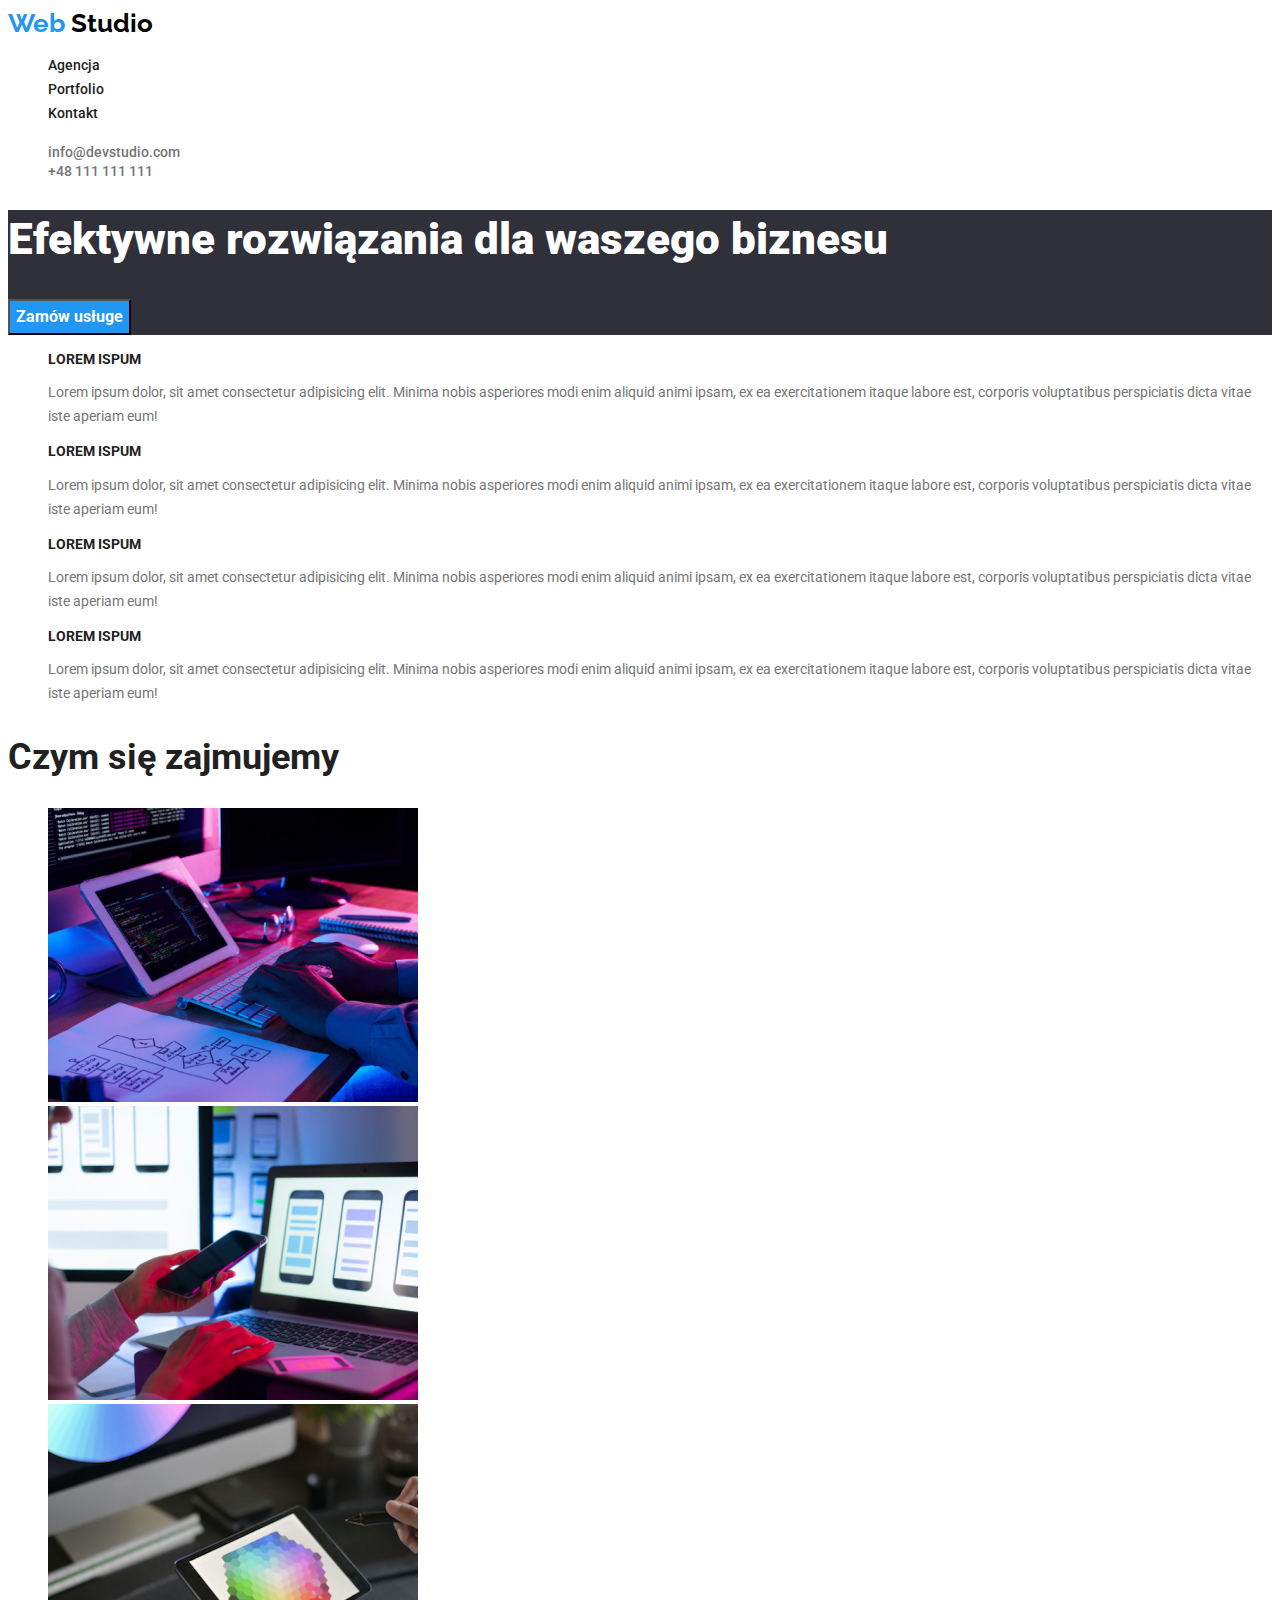
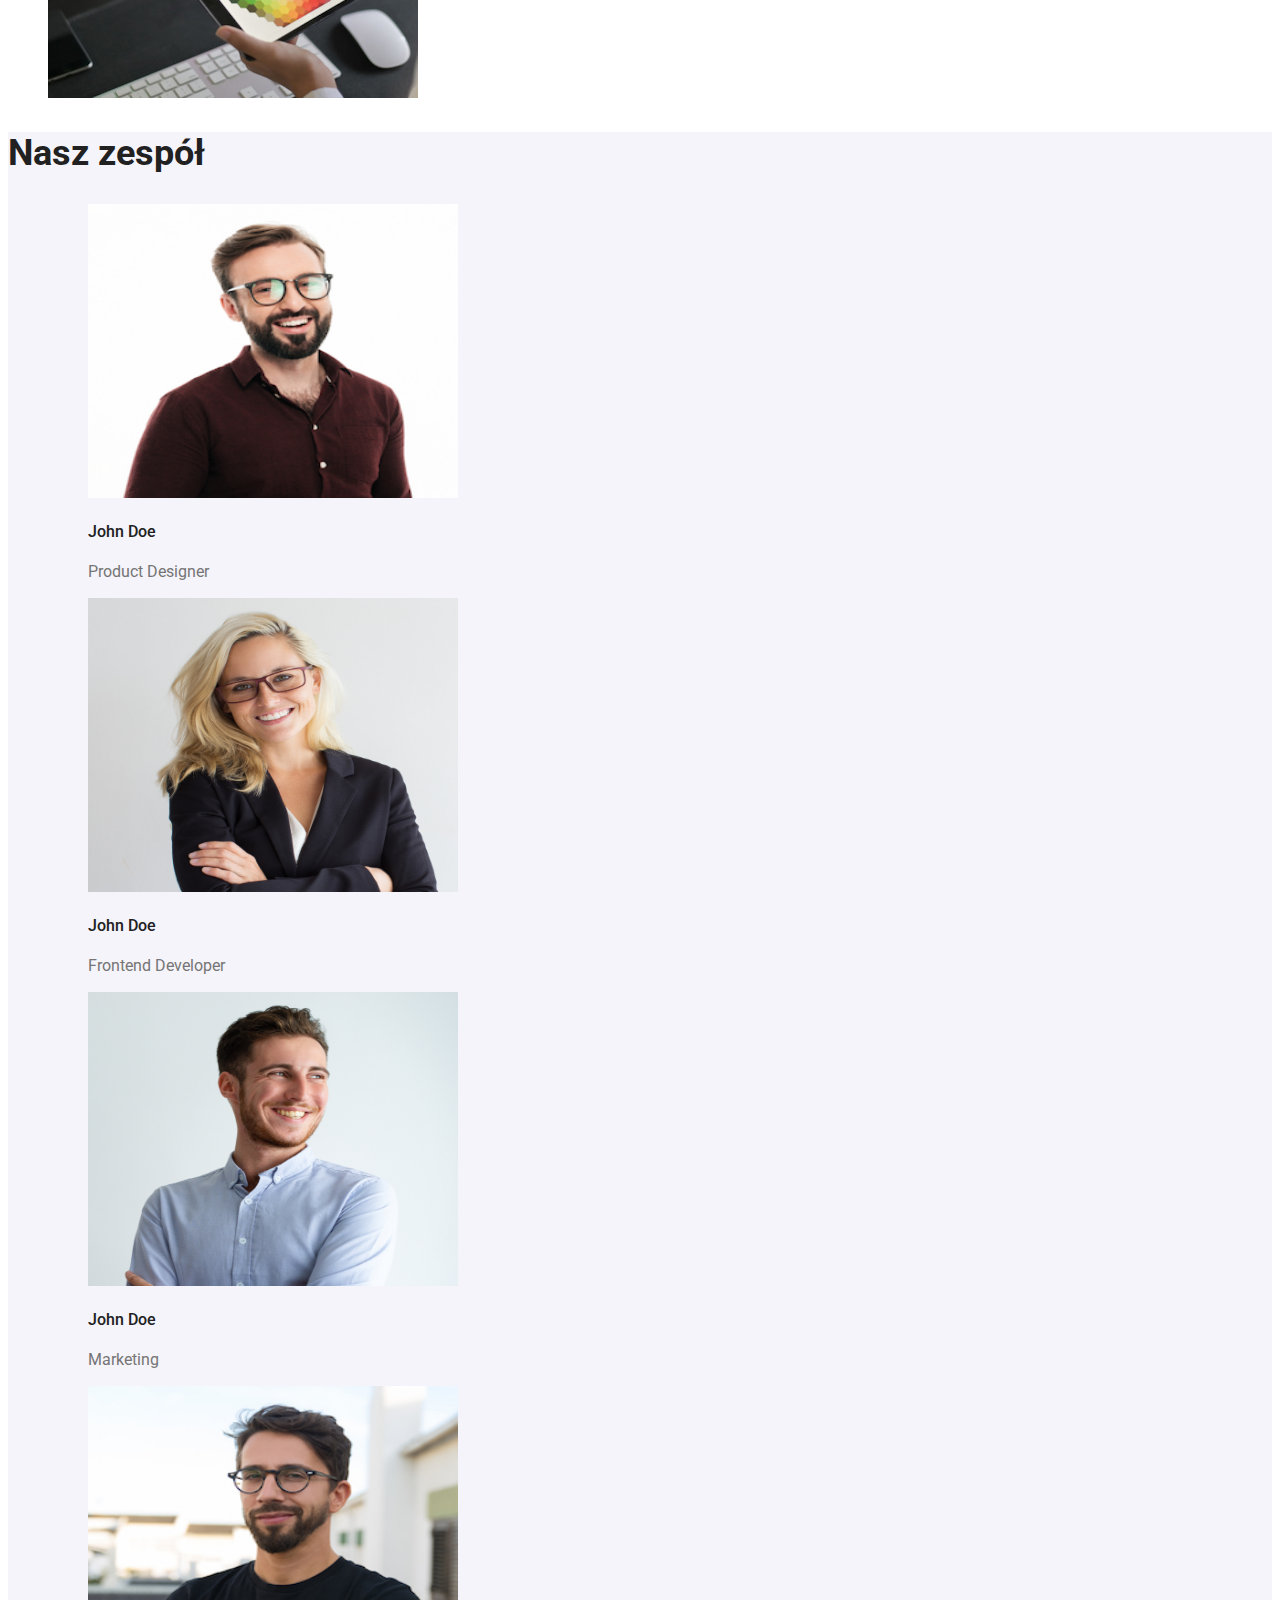
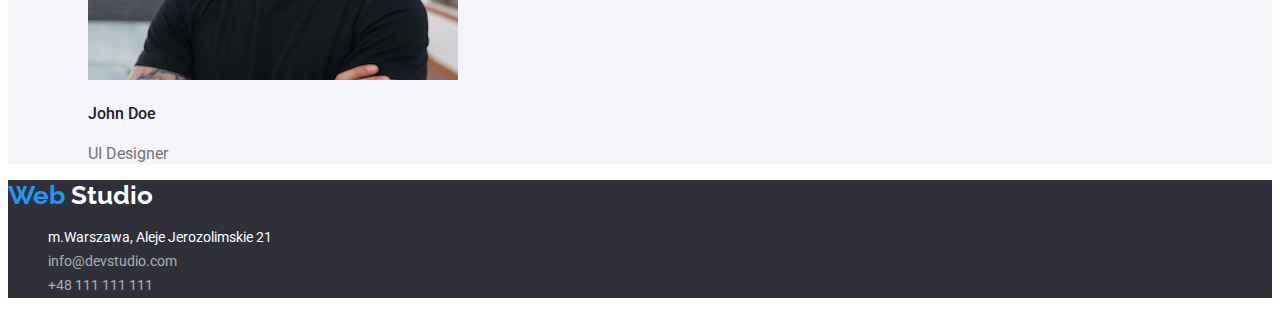
<file: index.html>
<!DOCTYPE html>
<html lang="en">
  <head>
    <title>WebStudio</title>
    <meta charset="UTF-8" />
    <link rel="stylesheet" href="css/styles.css" />
    <link rel="preconnect" href="https://fonts.googleapis.com" />
    <link rel="preconnect" href="https://fonts.gstatic.com" crossorigin />
    <link
      href="https://fonts.googleapis.com/css2?family=Raleway:wght@700&family=Roboto:wght@400;500;700;900&display=swap"
      rel="stylesheet"
    />
  </head>
  <body>
    <header class="top-nav">
      <a href="index.html" class="link logo">
        <span class="logo-1">Web</span>
        <span class="logo-2">Studio</span>
      </a>
      <nav>
        <ul class="list">
          <li>
            <a href="/agencja" class="link navigation">Agencja</a>
          </li>
          <li class="navigation">
            <a href="portfolio.html" class="link navigation">Portfolio</a>
          </li>
          <li class="navigation">
            <a href="/kontakt" class="link navigation">Kontakt</a>
          </li>
        </ul>
      </nav>
      <ul class="list">
        <li>
          <a href="mailto:info@devstudio.com" class="link contact-top">info@devstudio.com </a>
        </li>
        <li>
          <a href="tel:+48111111111" class="link contact-top">+48 111 111 111</a>
        </li>
      </ul>
    </header>
    <main>
      <section class="section-bg">
        <h1 class="header">Efektywne rozwiązania dla waszego biznesu</h1>
        <button type="button" class="big-button">Zamów usługe</button>
      </section>
      <section>
        <!-- Lorem Ipsum  -->
        <ul class="list">
          <li class="article">
            <h3 class="article-title">LOREM ISPUM</h3>
            <p class="article-content">
              Lorem ipsum dolor, sit amet consectetur adipisicing elit. Minima nobis asperiores modi
              enim aliquid animi ipsam, ex ea exercitationem itaque labore est, corporis
              voluptatibus perspiciatis dicta vitae iste aperiam eum!
            </p>
          </li>
          <li class="article">
            <h3 class="article-title">LOREM ISPUM</h3>
            <p class="article-content">
              Lorem ipsum dolor, sit amet consectetur adipisicing elit. Minima nobis asperiores modi
              enim aliquid animi ipsam, ex ea exercitationem itaque labore est, corporis
              voluptatibus perspiciatis dicta vitae iste aperiam eum!
            </p>
          </li>
          <li class="article">
            <h3 class="article-title">LOREM ISPUM</h3>
            <p class="article-content">
              Lorem ipsum dolor, sit amet consectetur adipisicing elit. Minima nobis asperiores modi
              enim aliquid animi ipsam, ex ea exercitationem itaque labore est, corporis
              voluptatibus perspiciatis dicta vitae iste aperiam eum!
            </p>
          </li>
          <li class="article">
            <h3 class="article-title">LOREM ISPUM</h3>
            <p class="article-content">
              Lorem ipsum dolor, sit amet consectetur adipisicing elit. Minima nobis asperiores modi
              enim aliquid animi ipsam, ex ea exercitationem itaque labore est, corporis
              voluptatibus perspiciatis dicta vitae iste aperiam eum!
            </p>
          </li>
        </ul>
      </section>
      <section>
        <!-- portfolio  -->
        <h2 class="section-title">Czym się zajmujemy</h2>
        <ul class="list">
          <li>
            <img
              src="images/image(2).jpg"
              alt="Implementation of algorithms"
              width="370"
              height="294"
            />
          </li>
          <li>
            <img src="images/image(1).jpg" alt="Mobile applications" width="370" height="294" />
          </li>
          <li>
            <img src="images/image(3).jpg" alt="Application styling" width="370" height="294" />
          </li>
        </ul>
      </section>
      <section class="section-employee">
        <!-- Zespół  -->
        <h2 class="section-title">Nasz zespół</h2>
        <ul class="list">
          <li>
            <figure>
              <img src="images/image(4).jpg" alt="John Doe Profile" width="370" height="294" />
              <figcaption>
                <h4 class="employee-tag">John Doe</h4>
                <p class="employee-description">Product Designer</p>
              </figcaption>
            </figure>
          </li>
          <li>
            <figure>
              <img src="images/image(5).jpg" alt="John Doe Profile" width="370" height="294" />
              <figcaption>
                <h4 class="employee-tag">John Doe</h4>
                <p class="employee-description">Frontend Developer</p>
              </figcaption>
            </figure>
          </li>
          <li>
            <figure>
              <img src="images/image(6).jpg" alt="John Doe Profile" width="370" height="294" />
              <figcaption>
                <h4 class="employee-tag">John Doe</h4>
                <p class="employee-description">Marketing</p>
              </figcaption>
            </figure>
          </li>
          <li>
            <figure>
              <img src="images/image(7).jpg" alt="John Doe Profile" width="370" height="294" />
              <figcaption>
                <h4 class="employee-tag">John Doe</h4>
                <p class="employee-description">UI Designer</p>
              </figcaption>
            </figure>
          </li>
        </ul>
      </section>
    </main>
    <footer class="footer">
      <a href="index.html" class="link logo">
        <span class="logo-1">Web</span>
        <span class="logo-3">Studio</span>
      </a>
      <ul class="list">
        <li>
          <address class="addres">m.Warszawa, Aleje Jerozolimskie 21</address>
        </li>
        <li>
          <a href="mailto:info@devstudio.com" class="link contact-bottom">info@devstudio.com </a>
        </li>
        <li>
          <a href="tel:+48111111111" class="link contact-bottom">+48 111 111 111</a>
        </li>
      </ul>
    </footer>
  </body>
</html>
</file>
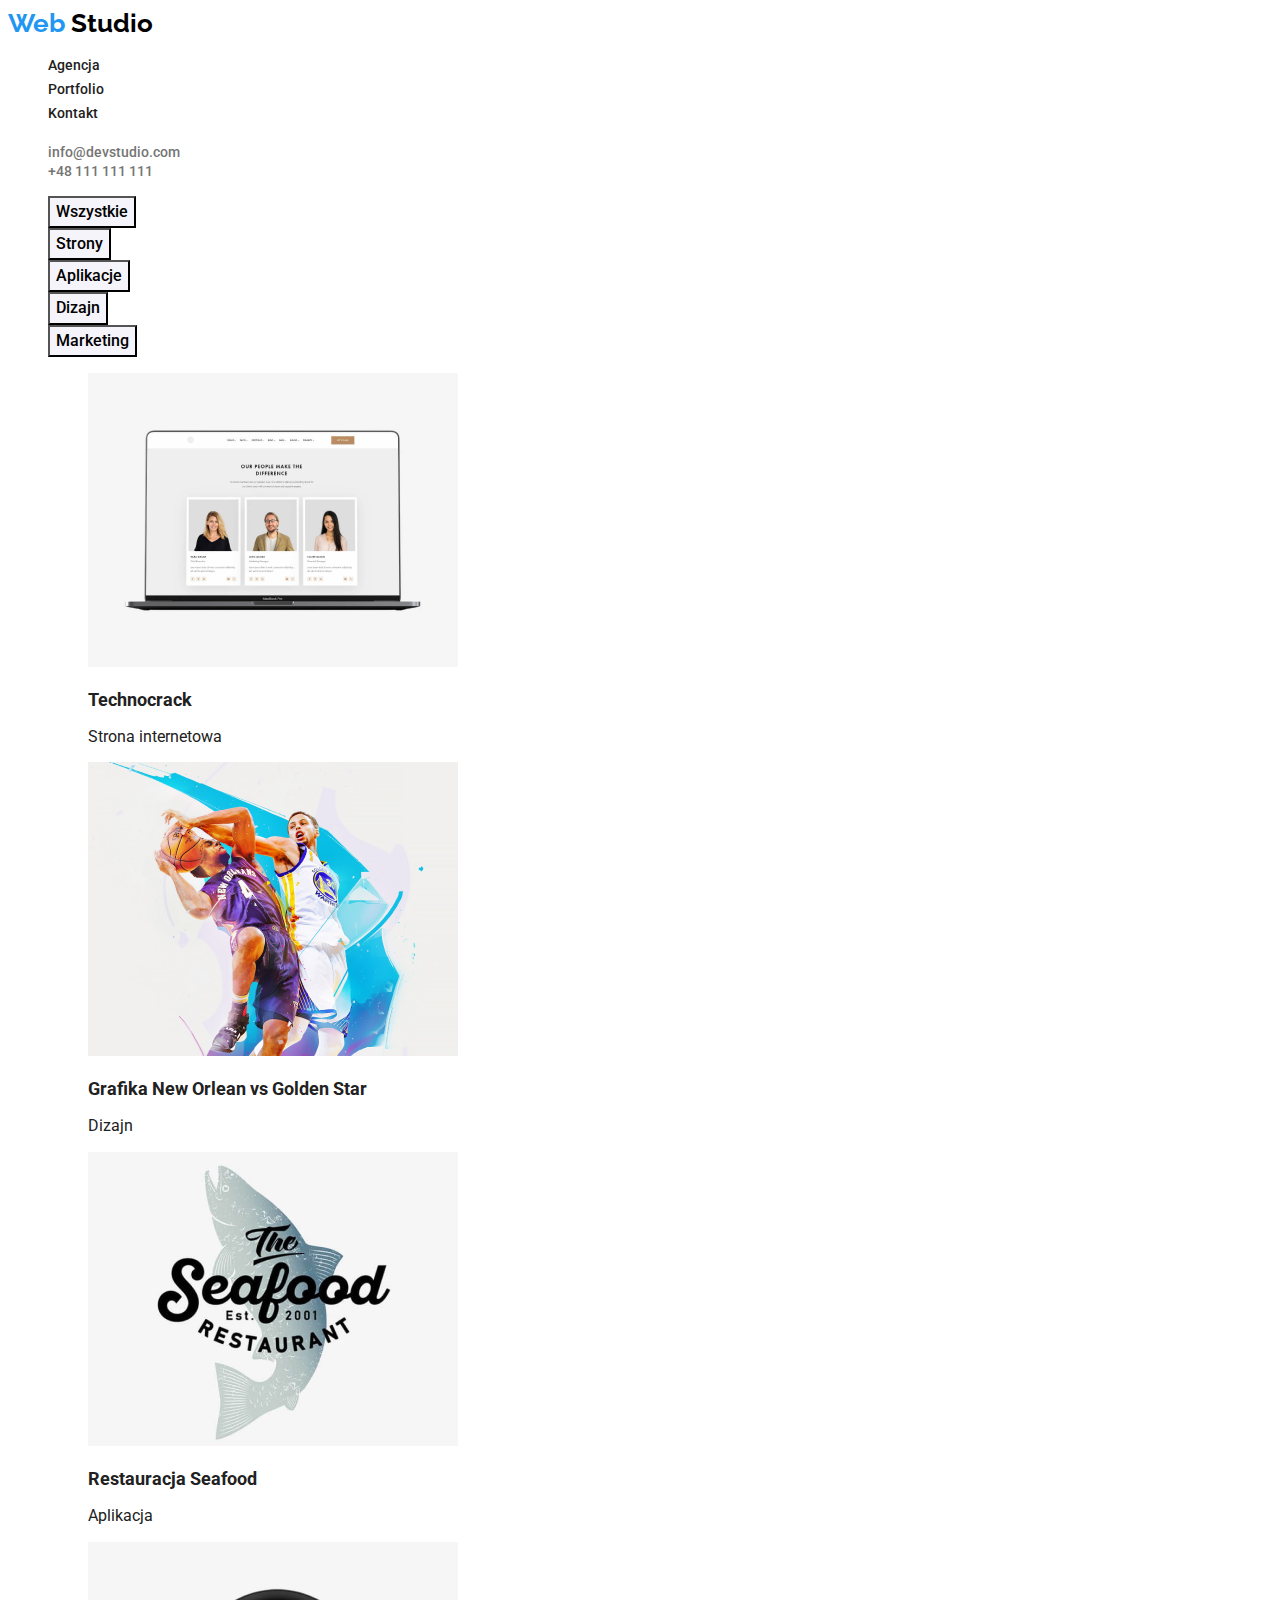
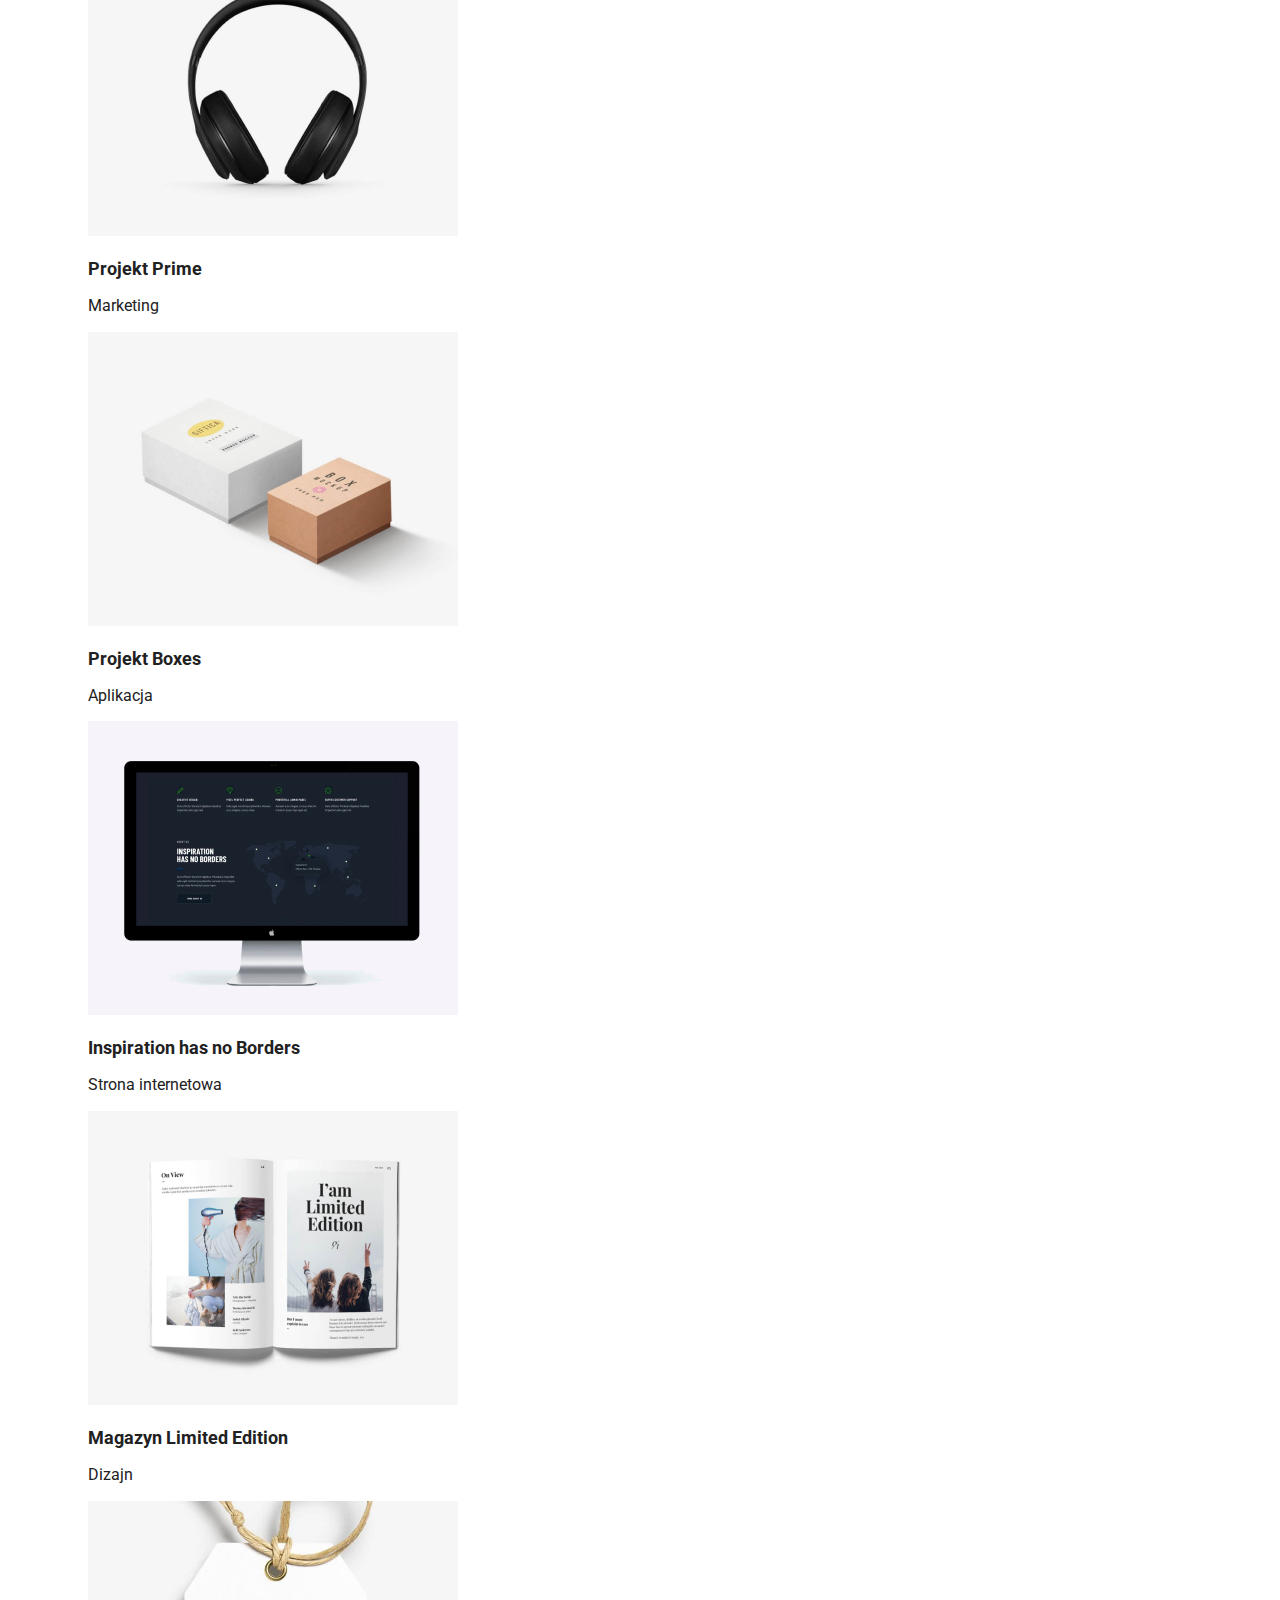
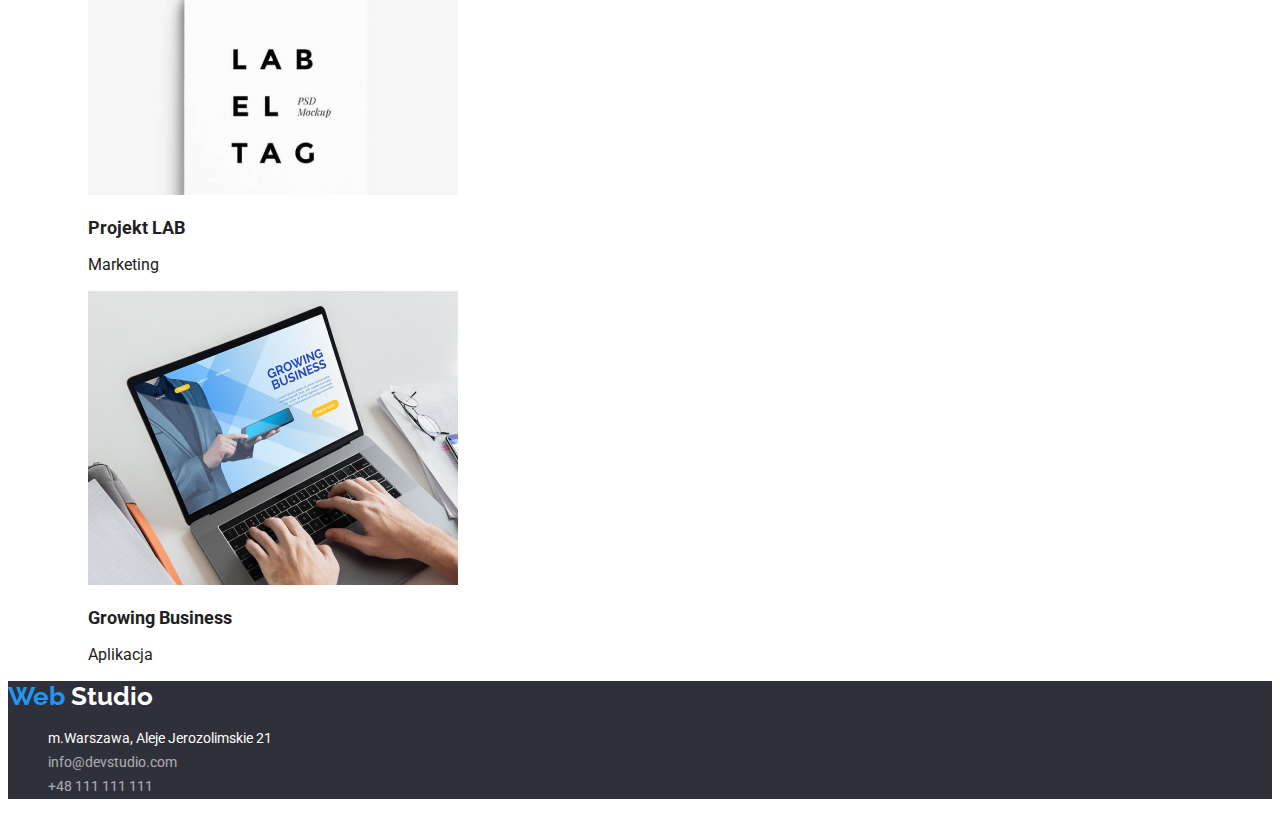
<file: portfolio.html>
<!DOCTYPE html>
<html lang="en">
  <head>
    <title>WebStudio</title>
    <meta charset="UTF-8" />
    <link rel="stylesheet" href="css/styles.css" />
    <link rel="preconnect" href="https://fonts.googleapis.com" />
    <link rel="preconnect" href="https://fonts.gstatic.com" crossorigin />
    <link
      href="https://fonts.googleapis.com/css2?family=Raleway:wght@700&family=Roboto:wght@400;500;700;900&display=swap"
      rel="stylesheet"
    />
  </head>
  <body>
    <header class="top-nav">
      <a href="index.html" class="link logo">
        <span class="logo-1">Web</span>
        <span class="logo-2">Studio</span>
      </a>
      <nav>
        <ul class="list">
          <li class="navigation">
            <a href="/agencja" class="link">Agencja </a>
          </li>
          <li class="navigation">
            <a href="portfolio.html" class="link">Portfolio </a>
          </li>
          <li class="navigation">
            <a href="/kontakt" class="link">Kontakt </a>
          </li>
        </ul>
      </nav>
      <ul class="list">
        <li>
          <a href="mailto:info@devstudio.com" class="link contact-top">info@devstudio.com </a>
        </li>
        <li>
          <a href="tel:+48111111111" class="link contact-top">+48 111 111 111</a>
        </li>
      </ul>
    </header>
    <main>
      <ul class="list">
        <!-- nawigacja-przyciski  -->
        <li>
          <button type="button" class="small-button">Wszystkie</button>
        </li>
        <li>
          <button type="button" class="small-button">Strony</button>
        </li>
        <li>
          <button type="button" class="small-button">Aplikacje</button>
        </li>
        <li>
          <button type="button" class="small-button">Dizajn</button>
        </li>
        <li>
          <button type="button" class="small-button">Marketing</button>
        </li>
      </ul>
      <ul class="list">
        <!-- portfolio -->
        <li>
          <figure>
            <img src="images/image(8).jpg" alt="Technocrack" width="370" height="294" />
            <figcaption class="caption">
              <h3 class="caption-title">Technocrack</h3>
              <p class="caption-content">Strona internetowa</p>
            </figcaption>
          </figure>
        </li>
        <li>
          <figure>
            <img src="images/image(9).jpg" alt="NewOrleanVsGoldenStar" width="370" height="294" />
            <figcaption class="caption">
              <h3 class="caption-title">Grafika New Orlean vs Golden Star</h3>
              <p class="caption-content">Dizajn</p>
            </figcaption>
          </figure>
        </li>
        <li>
          <figure>
            <img src="images/image(10).jpg" alt="Seafood" width="370" height="294" />
            <figcaption class="caption">
              <h3 class="caption-title">Restauracja Seafood</h3>
              <p class="caption-content">Aplikacja</p>
            </figcaption>
          </figure>
        </li>
        <li>
          <figure>
            <img src="images/image(11).jpg" alt="ProjektPrime" width="370" height="294" />
            <figcaption class="caption">
              <h3 class="caption-title">Projekt Prime</h3>
              <p class="caption-content">Marketing</p>
            </figcaption>
          </figure>
        </li>
        <li>
          <figure>
            <img src="images/image(12).jpg" alt="ProjektBoxes" width="370" height="294" />
            <figcaption class="caption">
              <h3 class="caption-title">Projekt Boxes</h3>
              <p class="caption-content">Aplikacja</p>
            </figcaption>
          </figure>
        </li>
        <li>
          <figure>
            <img
              src="images/image(13).jpg"
              alt="InspirationHasNoBorders"
              width="370"
              height="294"
            />
            <figcaption class="caption">
              <h3 class="caption-title">Inspiration has no Borders</h3>
              <p class="caption-content">Strona internetowa</p>
            </figcaption>
          </figure>
        </li>
        <li>
          <figure>
            <img src="images/image(14).jpg" alt="MagazynLimitedEdition" width="370" height="294" />
            <figcaption class="caption">
              <h3 class="caption-title">Magazyn Limited Edition</h3>
              <p class="caption-content">Dizajn</p>
            </figcaption>
          </figure>
        </li>
        <li>
          <figure>
            <img src="images/image(15).jpg" alt="ProjektLAB" width="370" height="294" />
            <figcaption class="caption">
              <h3 class="caption-title">Projekt LAB</h3>
              <p class="caption-content">Marketing</p>
            </figcaption>
          </figure>
        </li>
        <li>
          <figure>
            <img src="images/image(16).jpg" alt="GrowingBusiness" width="370" height="294" />
            <figcaption class="caption">
              <h3 class="caption-title">Growing Business</h3>
              <p class="caption-content">Aplikacja</p>
            </figcaption>
          </figure>
        </li>
      </ul>
    </main>
    <footer class="footer">
      <a href="index.html" class="link logo">
        <span class="logo-1">Web</span>
        <span class="logo-3">Studio</span>
      </a>
      <ul class="list">
        <li>
          <address class="addres">m.Warszawa, Aleje Jerozolimskie 21</address>
        </li>
        <li>
          <a href="mailto:info@devstudio.com" class="link contact-bottom">info@devstudio.com </a>
        </li>
        <li>
          <a href="tel:+48111111111" class="link contact-bottom">+48 111 111 111</a>
        </li>
      </ul>
    </footer>
  </body>
</html>
</file>
<file: css/styles.css>
body{
    font-family: 'Roboto', sans-serif;
    color: var(--text-color-main);
    background-color: var(--background-color);
}

:root {
    --main-background-color: #E5E5E5;
    --top-bg-color: #FFFFFF;
    --footer-bg-color: #2F303A;
    --box-bg-color: #F5F4FA;
    --text-color-main: #212121;
    --text-color-alt: #757575;
    --highlight-color: #2196F3;
}

.top-nav{background-color: var(--top-bg-color);}

.link:hover,
.link:focus {
    color: var(--highlight-color);
}

.link{
    text-decoration: none;
    color: var(--text-color-main);
}

.list{list-style-type: none;}

.logo{
    font-family: 'Raleway', sans-serif;
    font-weight: 700;
    font-size: 26px;
    line-height: 1.17;
}

.logo-1{color: var(--highlight-color);}

.logo-2{color: #000000;}

.logo-3{color: var(--top-bg-color);}

.section-bg{background-color: var(--footer-bg-color);}

.header{
    color: var(--top-bg-color);
    font-weight: 900;
    font-size: 44px;
    line-height: 1.36;
}

.employee-tag{
    font-style: normal;
    font-weight: 500;
    font-size: 16px;
    line-height: 1.17;
}

.employee-description{
    color: var(--text-color-alt);
    font-style: normal;
    font-weight: 400;
    font-size: 16px;
    line-height: 1.17;
}

.contact-top{
    color: var(--text-color-alt);
    font-style: normal;
    font-weight: 500;
    font-size: 14px;
    line-height: 1.17;
}

.contact-bottom{
    color: var(--top-bg-color);
    font-style: normal;
    font-weight: 400;
    font-size: 14px;
    line-height: 1.71;
    opacity: 60%;
}

.addres{
    color: var(--top-bg-color);
    font-style: normal;
    font-weight: 400;
    font-size: 14px;
    line-height: 1.71;
}

.navigation{
    font-style: normal;
    font-weight: 500;
    font-size: 14px;
    line-height: 1.71;
}

.section-title{
    font-size: 36px;
    line-height: 1.17;
}

.article-title{
    font-size: 14px;
    line-height: 1.17;
}

.article-content{
    font-style: normal;
    color: var(--text-color-alt);
    font-size: 14px;
    line-height: 1.71;
}

.caption-title{
    font-style: normal;
    font-size: 18px;
    line-height: 1.17;
}

.caption-content{
    font-style: normal;
    font-size: 16px;
    line-height: 1.17;
}

.big-button{
    color: var(--top-bg-color);
    background-color: var(--highlight-color);
    font-family: inherit;
    font-weight: 700;
    font-size: 16px;
    line-height: 1.88;
    cursor: pointer;
}

.small-button{
    background-color: var(--box-bg-color);
    font-family: inherit;
    font-style: normal;
    font-weight: 500;
    font-size: 16px;
    line-height: 1.63;
    cursor: pointer;
}

.small-button:hover,
.small-button:focus {
    background-color: var(--highlight-color);
    color: var(--top-bg-color)
}

.footer{background-color: var(--footer-bg-color);}

.section-employee{background-color: var(--box-bg-color);}
</file>
